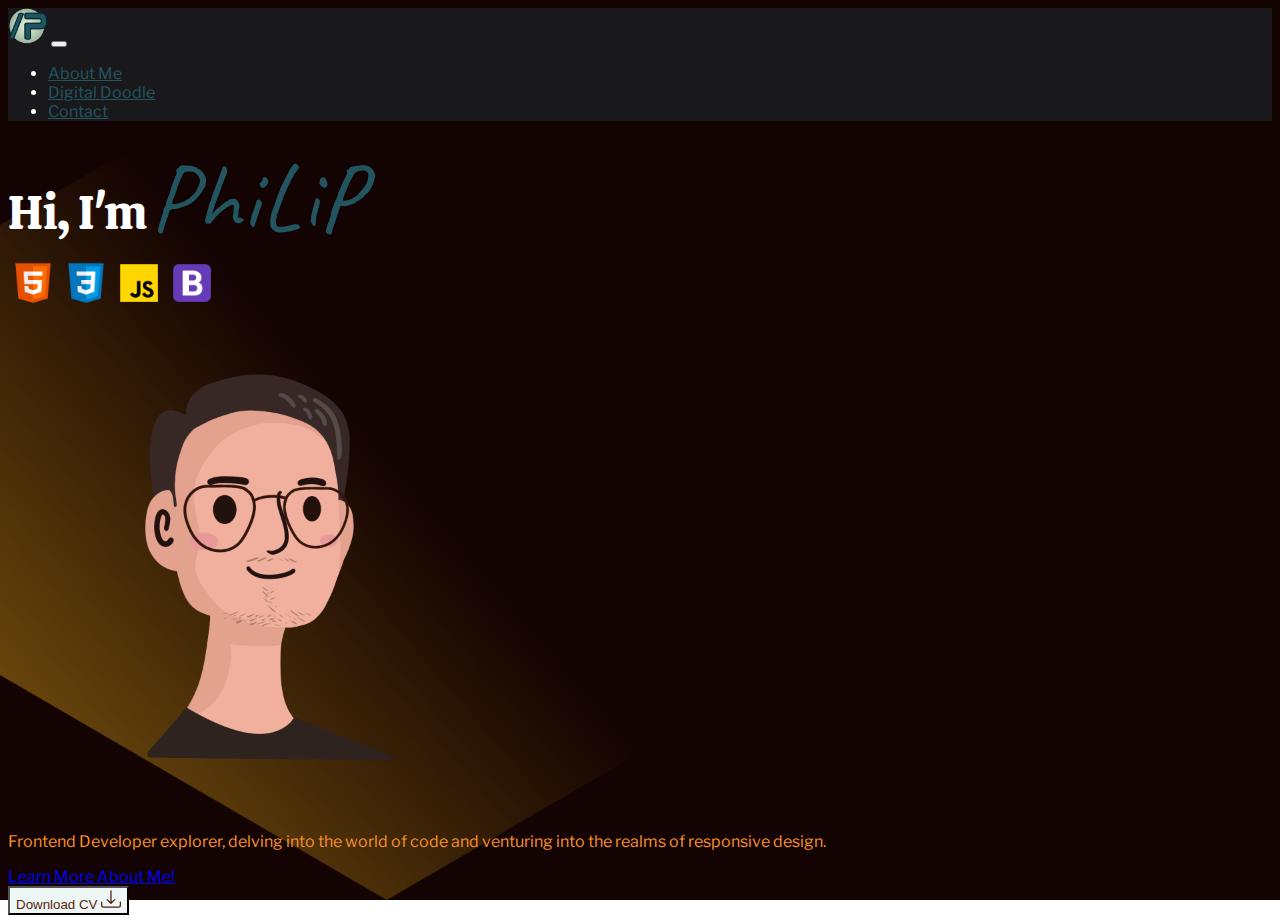
<file: index.html>
<!DOCTYPE html>
<html lang="en">
<head>
  <meta charset="UTF-8">
  <meta name="viewport" content="width=device-width, initial-scale=1.0">
  <title>My Portfolio</title>

  <link rel="shortcut icon" href=".//icons/icon.png" type="image/x-icon">
  
  <link href="https://cdn.jsdelivr.net/npm/bootstrap@5.3.0/dist/css/bootstrap.min.css" rel="stylesheet" integrity="sha384-9ndCyUaIbzAi2FUVXJi0CjmCapSmO7SnpJef0486qhLnuZ2cdeRhO02iuK6FUUVM" crossorigin="anonymous">

  <link rel="preconnect" href="https://fonts.googleapis.com">
  <link rel="preconnect" href="https://fonts.gstatic.com" crossorigin>
  <link href="https://fonts.googleapis.com/css2?family=Calistoga&family=Caveat:wght@400;500;600;700&family=Libre+Franklin:ital,wght@0,100;0,200;0,300;0,400;0,500;0,600;0,700;0,800;0,900;1,100;1,200;1,300;1,400;1,500;1,600;1,700;1,800;1,900&display=swap" rel="stylesheet">

  <link rel="stylesheet" href=".//css/style.css">

</head>
<body>

  <!-- #region Navbar -->

  <nav class="navbar navbar-expand-lg border-bottom c-bg-header" data-bs-theme="dark">
    <div class="container-fluid">
      <a class="navbar-brand ps-3" href="./index.html"><img src="./icons/icon.png" width="40px" alt=""></a>
      
      <button class="navbar-toggler" type="button" data-bs-toggle="collapse" data-bs-target="#navbarSupportedContent" aria-controls="navbarSupportedContent" aria-expanded="false" aria-label="Toggle navigation">
        <span class="navbar-toggler-icon"></span>
      </button>

      <div class="collapse navbar-collapse" id="navbarSupportedContent">
        
        <ul class="navbar-nav ms-auto mb-2 mb-lg-0 pe-3">
          
          <li class="nav-item">
            <a class="nav-link ealinks" href="./about.html">About Me</a>
          </li>
          
          <li class="nav-item">
            <a class="nav-link ealinks" href="./digitaldoodle.html">Digital Doodle</a>
          </li>         

          <li class="nav-item">
            <a class="nav-link ealinks" href="./contact.html">Contact</a>
          </li>  
      
        </ul>

      </div>

    </div>

  </nav>

  <!-- #endregion Navbar -->


  <!-- #region Body -->

  <!-- #region //Intro -->
  <div class="container py-5">
    <section class="row">    
      
      <div class="col-md-6 d-flex justify-content-md-start justify-content-center align-items-center">
        <span class="f-font-calistoga intro">Hi, I'm</span>
        <span class="introname f-font-caveat fw-bold c-text-secondary ps-3">PhiLiP</span>
      </div>
      
      <div class="col-md-6 skills d-flex justify-content-md-end justify-content-center align-items-center">
        <div>
          <img class="skillicon" src="./images/html.png" alt="HTML">
          <img class="skillicon" src="./images/css.png" alt="CSS">
          <img class="skillicon" src="./images/js.png" alt="Javascript">
          <img class="skillicon" src="./images/bootstrap.png" alt="Bootstrap">
        </div>
        
      </div>
      
    </section>
    
  </div>
  
  <!-- #endregion //Intro -->

  <!-- #region //Photo -->
  
  <section class="container">
    <div class="row">

      <div class="col-md-6">
        <img src="./images/selfie.png" alt="" class="img-fluid col" style="width: 500px;">
      </div>

      <div class="col-md-6 d-flex align-items-center py-5">
        <div class="row ">
          <div class="">
            <p class="c-text-primary fs-3">Frontend Developer explorer, delving into the world of code and venturing into the realms of responsive design.</p>
          </div>

          <div class="d-flex justify-content-center pb-5">
            <a type="button" class="btn btn-outline btn-lg" href="./about.html">Learn More About Me!</a>
          </div>
          
          <section>
            <div class="d-flex justify-content-center">
              <a href=".//files/CV.pdf" target="_blank">
                <button type="button" class="btn c-bg-white btn-white fs-5 c-text-accent rounded-5 px-4 py-2 f-font-body">Download CV <svg xmlns="http://www.w3.org/2000/svg" width="20" height="20" fill="currentColor" class="bi bi-download" viewBox="0 0 16 16">
                  <path d="M.5 9.9a.5.5 0 0 1 .5.5v2.5a1 1 0 0 0 1 1h12a1 1 0 0 0 1-1v-2.5a.5.5 0 0 1 1 0v2.5a2 2 0 0 1-2 2H2a2 2 0 0 1-2-2v-2.5a.5.5 0 0 1 .5-.5z"/>
                  <path d="M7.646 11.854a.5.5 0 0 0 .708 0l3-3a.5.5 0 0 0-.708-.708L8.5 10.293V1.5a.5.5 0 0 0-1 0v8.793L5.354 8.146a.5.5 0 1 0-.708.708l3 3z"/>
                </svg></button>
        </div>
          </div>
          
      </section>

      </div>

      
    </div>
  </section>

  <!-- #endregion //Photo -->

  <!-- #region //Download -->

  <div class="container">

  </div>

  <!-- #endregion //Download -->

  <!-- #endregion Body -->
  

  
    <script src="https://cdn.jsdelivr.net/npm/bootstrap@5.3.0/dist/js/bootstrap.bundle.min.js" integrity="sha384-geWF76RCwLtnZ8qwWowPQNguL3RmwHVBC9FhGdlKrxdiJJigb/j/68SIy3Te4Bkz" crossorigin="anonymous"></script>

</body>
</html>
</file>
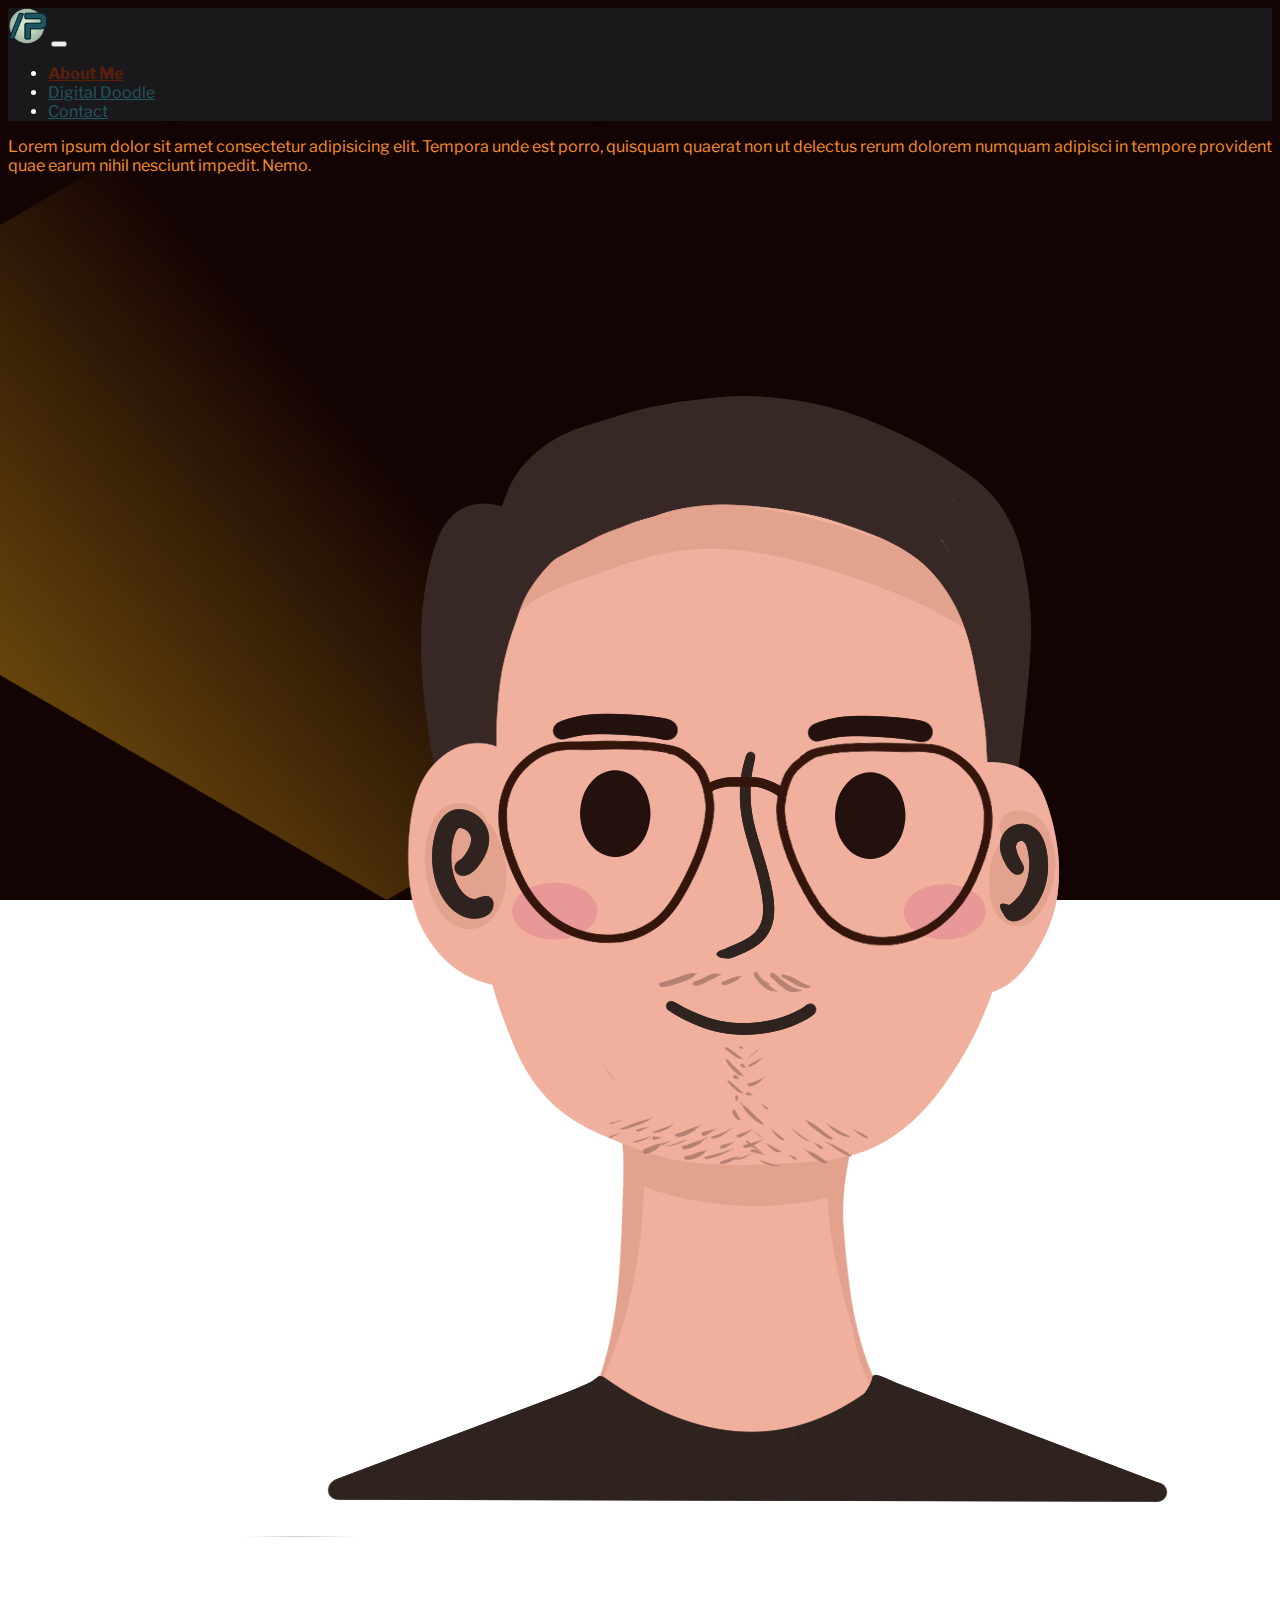
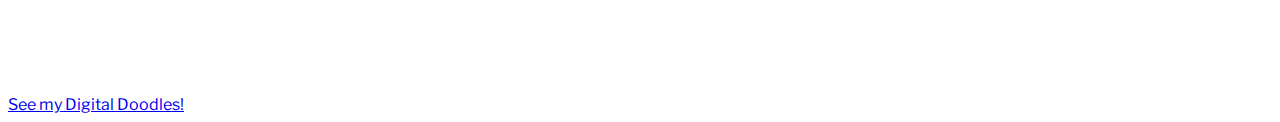
<file: about.html>
<!DOCTYPE html>
<html lang="en">
<head>
  <meta charset="UTF-8">
  <meta name="viewport" content="width=device-width, initial-scale=1.0">
  <title>About</title>

  <link rel="shortcut icon" href=".//icons/icon.png" type="image/x-icon">
  
  <link href="https://cdn.jsdelivr.net/npm/bootstrap@5.3.0/dist/css/bootstrap.min.css" rel="stylesheet" integrity="sha384-9ndCyUaIbzAi2FUVXJi0CjmCapSmO7SnpJef0486qhLnuZ2cdeRhO02iuK6FUUVM" crossorigin="anonymous">

  <link rel="preconnect" href="https://fonts.googleapis.com">
  <link rel="preconnect" href="https://fonts.gstatic.com" crossorigin>
  <link href="https://fonts.googleapis.com/css2?family=Calistoga&family=Caveat:wght@400;500;600;700&family=Libre+Franklin:ital,wght@0,100;0,200;0,300;0,400;0,500;0,600;0,700;0,800;0,900;1,100;1,200;1,300;1,400;1,500;1,600;1,700;1,800;1,900&display=swap" rel="stylesheet">

  <link rel="stylesheet" href=".//css/style.css">

</head>
<body>

  <!-- #region Navbar -->

  <nav class="navbar navbar-expand-lg border-bottom c-bg-header" data-bs-theme="dark">
    <div class="container-fluid">
      <a class="navbar-brand ps-3" href="./index.html"><img src="./icons/icon.png" width="40px" alt=""></a>
      
      <button class="navbar-toggler" type="button" data-bs-toggle="collapse" data-bs-target="#navbarSupportedContent" aria-controls="navbarSupportedContent" aria-expanded="false" aria-label="Toggle navigation">
        <span class="navbar-toggler-icon"></span>
      </button>

      <div class="collapse navbar-collapse" id="navbarSupportedContent">
        
        <ul class="navbar-nav ms-auto mb-2 mb-lg-0 pe-3">
          
          <li class="nav-item">
            <a class="nav-link ealinks active" aria-current="page" href="./about.html">About Me</a>
          </li>
          
          <li class="nav-item">
            <a class="nav-link ealinks" href="./digitaldoodle.html">Digital Doodle</a>
          </li>         

          <li class="nav-item">
            <a class="nav-link ealinks" href="./contact.html">Contact</a>
          </li>  
      
        </ul>

      </div>

    </div>

  </nav>

  <!-- #endregion Navbar -->


  <!-- #region Body -->

  <!-- #region //Intro -->
  <section class="container mt-5">
    <div class="row">
      <div class="col-lg-6 order-lg-2 d-flex align-items-center c-text-primary fs-5">
        <p>Lorem ipsum dolor sit amet consectetur adipisicing elit. Tempora unde est porro, quisquam quaerat non ut delectus rerum dolorem numquam adipisci in tempore provident quae earum nihil nesciunt impedit. Nemo.</p>
      </div>
      <div class="col-lg-6 order-lg-1">
        <img src="./images/selfie_front.png" alt="" class="img-fluid">
      </div>
    </div>
    
    </div>

    <div class="d-flex justify-content-center pb-5">
      <a type="button" class="btn btn-outline btn-lg" href="./digitaldoodle.html">See my Digital Doodles!</a>
    </div>
  </section>
  


  <!-- #endregion //Intro -->


  <!-- #endregion Body -->
  

  
    <script src="https://cdn.jsdelivr.net/npm/bootstrap@5.3.0/dist/js/bootstrap.bundle.min.js" integrity="sha384-geWF76RCwLtnZ8qwWowPQNguL3RmwHVBC9FhGdlKrxdiJJigb/j/68SIy3Te4Bkz" crossorigin="anonymous"></script>

</body>
</html>
</file>
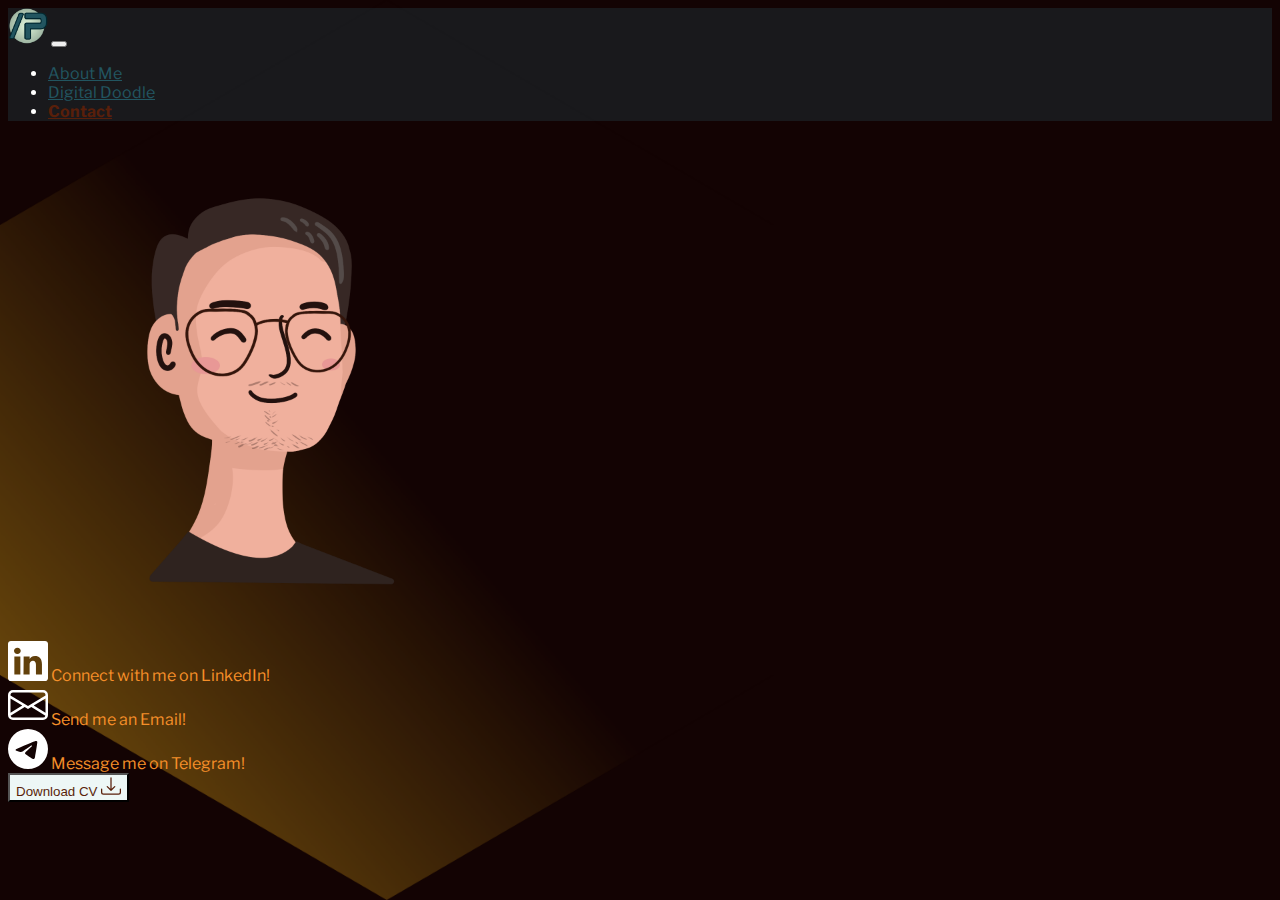
<file: contact.html>
<!DOCTYPE html>
<html lang="en">
<head>
  <meta charset="UTF-8">
  <meta name="viewport" content="width=device-width, initial-scale=1.0">
  <title>Contact Me</title>

  <link rel="shortcut icon" href=".//icons/icon.png" type="image/x-icon">
  
  <link href="https://cdn.jsdelivr.net/npm/bootstrap@5.3.0/dist/css/bootstrap.min.css" rel="stylesheet" integrity="sha384-9ndCyUaIbzAi2FUVXJi0CjmCapSmO7SnpJef0486qhLnuZ2cdeRhO02iuK6FUUVM" crossorigin="anonymous">

  <link rel="preconnect" href="https://fonts.googleapis.com">
  <link rel="preconnect" href="https://fonts.gstatic.com" crossorigin>
  <link href="https://fonts.googleapis.com/css2?family=Calistoga&family=Caveat:wght@400;500;600;700&family=Libre+Franklin:ital,wght@0,100;0,200;0,300;0,400;0,500;0,600;0,700;0,800;0,900;1,100;1,200;1,300;1,400;1,500;1,600;1,700;1,800;1,900&display=swap" rel="stylesheet">

  <link rel="stylesheet" href=".//css/style.css">

</head>
<body>

  <!-- #region Navbar -->

  <nav class="navbar navbar-expand-lg border-bottom c-bg-header" data-bs-theme="dark">
    <div class="container-fluid">
      <a class="navbar-brand ps-3" href="./index.html"><img src="./icons/icon.png" width="40px" alt=""></a>
      
      <button class="navbar-toggler" type="button" data-bs-toggle="collapse" data-bs-target="#navbarSupportedContent" aria-controls="navbarSupportedContent" aria-expanded="false" aria-label="Toggle navigation">
        <span class="navbar-toggler-icon"></span>
      </button>

      <div class="collapse navbar-collapse" id="navbarSupportedContent">
        
        <ul class="navbar-nav ms-auto mb-2 mb-lg-0 pe-3">
          
          <li class="nav-item">
            <a class="nav-link ealinks" href="./about.html">About Me</a>
          </li>
          
          <li class="nav-item">
            <a class="nav-link ealinks" href="./digitaldoodle.html">Digital Doodle</a>
          </li>         

          <li class="nav-item">
            <a class="nav-link ealinks active"  aria-current="page" href="./contact.html">Contact</a>
          </li>  
      
        </ul>

      </div>

    </div>

  </nav>

  <!-- #endregion Navbar -->


  <!-- #region Body -->

  <div class="container">

    <section class="row">

      <div class="col-lg-6 order-lg-last d-flex justify-content-center">
        <img src="./images/selfie_blink.png" alt="" class="img-fluid" style="width: 500px;">
      </div>

      <div class="col-lg-6 d-flex align-items-center justify-content-center">


        
        <div class="links d-flex flex-column">
          
          <div class="py-3">
            <svg xmlns="http://www.w3.org/2000/svg" width="40" height="40" fill="currentColor" class="bi bi-linkedin" viewBox="0 0 16 16">
              <path d="M0 1.146C0 .513.526 0 1.175 0h13.65C15.474 0 16 .513 16 1.146v13.708c0 .633-.526 1.146-1.175 1.146H1.175C.526 16 0 15.487 0 14.854V1.146zm4.943 12.248V6.169H2.542v7.225h2.401zm-1.2-8.212c.837 0 1.358-.554 1.358-1.248-.015-.709-.52-1.248-1.342-1.248-.822 0-1.359.54-1.359 1.248 0 .694.521 1.248 1.327 1.248h.016zm4.908 8.212V9.359c0-.216.016-.432.08-.586.173-.431.568-.878 1.232-.878.869 0 1.216.662 1.216 1.634v3.865h2.401V9.25c0-2.22-1.184-3.252-2.764-3.252-1.274 0-1.845.7-2.165 1.193v.025h-.016a5.54 5.54 0 0 1 .016-.025V6.169h-2.4c.03.678 0 7.225 0 7.225h2.4z"/>
            </svg>
            <a href="https://www.linkedin.com/in/philmopo/" class="contactlinks ps-3"> Connect with me on LinkedIn!</a>
          </div>
         
          
            <div class="py-3">
              <svg xmlns="http://www.w3.org/2000/svg" width="40" height="40" fill="currentColor" class="bi bi-envelope" viewBox="0 0 16 16">
                <path d="M0 4a2 2 0 0 1 2-2h12a2 2 0 0 1 2 2v8a2 2 0 0 1-2 2H2a2 2 0 0 1-2-2V4Zm2-1a1 1 0 0 0-1 1v.217l7 4.2 7-4.2V4a1 1 0 0 0-1-1H2Zm13 2.383-4.708 2.825L15 11.105V5.383Zm-.034 6.876-5.64-3.471L8 9.583l-1.326-.795-5.64 3.47A1 1 0 0 0 2 13h12a1 1 0 0 0 .966-.741ZM1 11.105l4.708-2.897L1 5.383v5.722Z"/>
              </svg>
              <a href="mailto:p.mo.posadas@outlook.com" class="contactlinks ps-3">Send me an Email!</a>
            </div>

          
            <div class="py-3">
              <svg xmlns="http://www.w3.org/2000/svg" width="40" height="40" fill="currentColor" class="bi bi-telegram" viewBox="0 0 16 16">
                <path d="M16 8A8 8 0 1 1 0 8a8 8 0 0 1 16 0zM8.287 5.906c-.778.324-2.334.994-4.666 2.01-.378.15-.577.298-.595.442-.03.243.275.339.69.47l.175.055c.408.133.958.288 1.243.294.26.006.549-.1.868-.32 2.179-1.471 3.304-2.214 3.374-2.23.05-.012.12-.026.166.016.047.041.042.12.037.141-.03.129-1.227 1.241-1.846 1.817-.193.18-.33.307-.358.336a8.154 8.154 0 0 1-.188.186c-.38.366-.664.64.015 1.088.327.216.589.393.85.571.284.194.568.387.936.629.093.06.183.125.27.187.331.236.63.448.997.414.214-.02.435-.22.547-.82.265-1.417.786-4.486.906-5.751a1.426 1.426 0 0 0-.013-.315.337.337 0 0 0-.114-.217.526.526 0 0 0-.31-.093c-.3.005-.763.166-2.984 1.09z"/>
              </svg>
              <a href="https://t.me/phl_mo" class="contactlinks ps-3">Message me on Telegram!</a>
            </div>

        </div>

      </div>
      



    </section>
  </div>




  <!-- #endregion Body -->
  

    <!-- #region //Download -->

    <div class="container">
      <section class="row">
          <div class="d-flex justify-content-center py-3">
            <a href=".//files/CV.pdf" target="_blank">
              <button type="button" class="btn c-bg-white btn-white fs-5 c-text-accent rounded-5 px-4 py-3 f-font-body">Download CV <svg xmlns="http://www.w3.org/2000/svg" width="20" height="20" fill="currentColor" class="bi bi-download" viewBox="0 0 16 16">
                <path d="M.5 9.9a.5.5 0 0 1 .5.5v2.5a1 1 0 0 0 1 1h12a1 1 0 0 0 1-1v-2.5a.5.5 0 0 1 1 0v2.5a2 2 0 0 1-2 2H2a2 2 0 0 1-2-2v-2.5a.5.5 0 0 1 .5-.5z"/>
                <path d="M7.646 11.854a.5.5 0 0 0 .708 0l3-3a.5.5 0 0 0-.708-.708L8.5 10.293V1.5a.5.5 0 0 0-1 0v8.793L5.354 8.146a.5.5 0 1 0-.708.708l3 3z"/>
              </svg></button>
          </div>
          </a>
      </section>
    </div>
  
    <!-- #endregion //Download -->
  
    <script src="https://cdn.jsdelivr.net/npm/bootstrap@5.3.0/dist/js/bootstrap.bundle.min.js" integrity="sha384-geWF76RCwLtnZ8qwWowPQNguL3RmwHVBC9FhGdlKrxdiJJigb/j/68SIy3Te4Bkz" crossorigin="anonymous"></script>

</body>
</html>
</file>
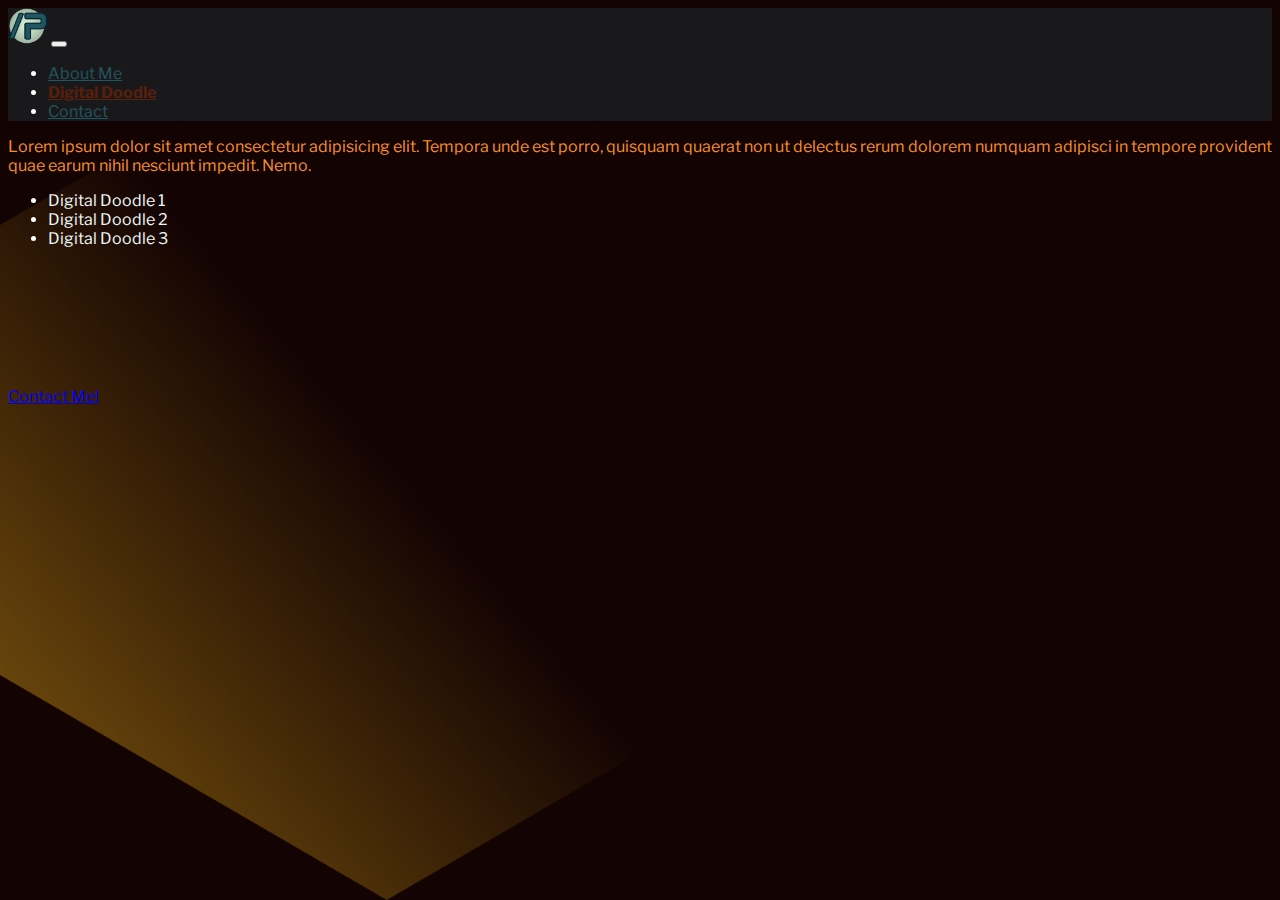
<file: digitaldoodle.html>
<!DOCTYPE html>
<html lang="en">
<head>
  <meta charset="UTF-8">
  <meta name="viewport" content="width=device-width, initial-scale=1.0">
  <title>Digital Doodle</title>

  <link rel="shortcut icon" href=".//icons/icon.png" type="image/x-icon">
  
  <link href="https://cdn.jsdelivr.net/npm/bootstrap@5.3.0/dist/css/bootstrap.min.css" rel="stylesheet" integrity="sha384-9ndCyUaIbzAi2FUVXJi0CjmCapSmO7SnpJef0486qhLnuZ2cdeRhO02iuK6FUUVM" crossorigin="anonymous">

  <link rel="preconnect" href="https://fonts.googleapis.com">
  <link rel="preconnect" href="https://fonts.gstatic.com" crossorigin>
  <link href="https://fonts.googleapis.com/css2?family=Calistoga&family=Caveat:wght@400;500;600;700&family=Libre+Franklin:ital,wght@0,100;0,200;0,300;0,400;0,500;0,600;0,700;0,800;0,900;1,100;1,200;1,300;1,400;1,500;1,600;1,700;1,800;1,900&display=swap" rel="stylesheet">

  <link rel="stylesheet" href=".//css/style.css">

</head>
<body>

  <!-- #region Navbar -->

  <nav class="navbar navbar-expand-lg border-bottom c-bg-header" data-bs-theme="dark">
    <div class="container-fluid">
      <a class="navbar-brand ps-3" href="./index.html"><img src="./icons/icon.png" width="40px" alt=""></a>
      
      <button class="navbar-toggler" type="button" data-bs-toggle="collapse" data-bs-target="#navbarSupportedContent" aria-controls="navbarSupportedContent" aria-expanded="false" aria-label="Toggle navigation">
        <span class="navbar-toggler-icon"></span>
      </button>

      <div class="collapse navbar-collapse" id="navbarSupportedContent">
        
        <ul class="navbar-nav ms-auto mb-2 mb-lg-0 pe-3">
          
          <li class="nav-item">
            <a class="nav-link ealinks" href="./about.html">About Me</a>
          </li>
          
          <li class="nav-item">
            <a class="nav-link ealinks active" aria-current="page" href="./digitaldoodle.html">Digital Doodle</a>
          </li>         

          <li class="nav-item">
            <a class="nav-link ealinks" href="./contact.html">Contact</a>
          </li>  
      
        </ul>

      </div>

    </div>

  </nav>

  <!-- #endregion Navbar -->


  <!-- #region Body -->

  <!-- #region //Intro -->
  <section class="container pt-5">
    <div class="box d-flex flex-column">
      <div class="row mt-auto">
        <div class="col-md-8 col-12 d-flex align-items-center c-text-primary fs-5">
          <p>Lorem ipsum dolor sit amet consectetur adipisicing elit. Tempora unde est porro, quisquam quaerat non ut delectus rerum dolorem numquam adipisci in tempore provident quae earum nihil nesciunt impedit. Nemo.</p>
        </div>
        <div class="col-md-4">
          <section>
            <ul>
                <li><a href="" class="digidoodle">Digital Doodle 1</a></li>
                <li><a href="" class="digidoodle">Digital Doodle 2</a></li>
                <li><a href="" class="digidoodle">Digital Doodle 3</a></li>
            </ul>
          </section>
        </div>
      </div>
      
      </div>
    </div>
  </section>
  
  <section class="container">
    <div class="box d-flex flex-column">
      <div class="d-flex justify-content-center mt-auto">
        <a type="button" class="btn btn-outline btn-lg" href="./contact.html">Contact Me!</a>
      </div>
    </div>
  </section>


  <!-- #endregion //Intro -->


  <!-- #endregion Body -->
  

  
    <script src="https://cdn.jsdelivr.net/npm/bootstrap@5.3.0/dist/js/bootstrap.bundle.min.js" integrity="sha384-geWF76RCwLtnZ8qwWowPQNguL3RmwHVBC9FhGdlKrxdiJJigb/j/68SIy3Te4Bkz" crossorigin="anonymous"></script>

</body>
</html>
</file>
<file: css/style.css>
:root {
  --black: #130303;
  --white: #EDF7F6;
  --primary: #F58F29;
  --primary-opacity: hwb(30 16% 24%);
  --secondary: #225560;
  --accent: #591F0A;
  --accent-hover: hwb(16 4% 45%);
  --header: rgba(51, 115, 128, 0.2);
  --ff-calistoga: 'Calistoga', cursive;
  --ff-librefranklin: 'Libre Franklin', sans-serif;
  --ff--caveat: 'Caveat', cursive;

  /* #region Bootstrap Overrides */
  --bs-blue: #0d6efd;
  --bs-indigo: #6610f2;
  --bs-purple: #6f42c1;
  --bs-pink: #d63384;
  --bs-red: #dc3545;
  --bs-orange: #fd7e14;
  --bs-yellow: #ffc107;
  --bs-green: #198754;
  --bs-teal: #20c997;
  --bs-cyan: #0dcaf0;
  --bs-black: #000;
  --bs-white: #fff;
  --bs-gray: #6c757d;
  --bs-gray-dark: #343a40;
  --bs-gray-100: #f8f9fa;
  --bs-gray-200: #e9ecef;
  --bs-gray-300: #dee2e6;
  --bs-gray-400: #ced4da;
  --bs-gray-500: #adb5bd;
  --bs-gray-600: #6c757d;
  --bs-gray-700: #495057;
  --bs-gray-800: #343a40;
  --bs-gray-900: #212529;
  --bs-primary: #0d6efd;
  --bs-secondary: #6c757d;
  --bs-success: #198754;
  --bs-info: #0dcaf0;
  --bs-warning: #ffc107;
  --bs-danger: #dc3545;
  --bs-light: #f8f9fa;
  --bs-dark: #212529;
  --bs-primary-rgb: 13, 110, 253;
  --bs-secondary-rgb: 108, 117, 125;
  --bs-success-rgb: 25, 135, 84;
  --bs-info-rgb: 13, 202, 240;
  --bs-warning-rgb: 255, 193, 7;
  --bs-danger-rgb: 220, 53, 69;
  --bs-light-rgb: 248, 249, 250;
  --bs-dark-rgb: 33, 37, 41;
  --bs-white-rgb: 255, 255, 255;
  --bs-black-rgb: 0, 0, 0;
  --bs-body-color-rgb: 33, 37, 41;
  --bs-body-bg-rgb: 255, 255, 255;
  --bs-font-sans-serif: system-ui, -apple-system, "Segoe UI", Roboto, "Helvetica Neue", "Noto Sans", "Liberation Sans", Arial, sans-serif, "Apple Color Emoji", "Segoe UI Emoji", "Segoe UI Symbol", "Noto Color Emoji";
  --bs-font-monospace: SFMono-Regular, Menlo, Monaco, Consolas, "Liberation Mono", "Courier New", monospace;
  --bs-gradient: linear-gradient(180deg, rgba(255, 255, 255, 0.15), rgba(255, 255, 255, 0));
  --bs-body-font-family: var(--bs-font-sans-serif);
  --bs-body-font-size: 1rem;
  --bs-body-font-weight: 400;
  --bs-body-line-height: 1.5;
  --bs-body-color: #212529;
  --bs-body-bg: #fff;
  --bs-border-width: 1px;
  --bs-border-style: solid;
  --bs-border-color: #dee2e6;
  --bs-border-color-translucent: rgba(0, 0, 0, 0.175);
  --bs-border-radius: 0.375rem;
  --bs-border-radius-sm: 0.25rem;
  --bs-border-radius-lg: 0.5rem;
  --bs-border-radius-xl: 1rem;
  --bs-border-radius-2xl: 2rem;
  --bs-border-radius-pill: 50rem;
  --bs-link-color: #74D3AE;
  --bs-link-hover-color: hsl(157, 52%, 44%);
  --bs-code-color: #d63384;
  --bs-highlight-bg: #fff3cd;
  /* #endregion Bootstrap Overrides */
}

.c-bg-black {background-color: var(--black);}
.c-bg-white {background-color: var(--white);}
.c-bg-primary {background-color: var(--primary);}
.c-bg-primary-opacity {background-color: var(--primary-opacity);}
.c-bg-secondary {background-color: var(--secondary);}
.c-bg-accent {background-color: var(--accent);}
.c-bg-accent-hover {background-color: var(--accent-hover);}
.c-bg-header {background-color: var(--header);}

.c-text-black {color: var(--black);}
.c-text-white {color: var(--white);}
.c-text-primary {color: var(--primary);}
.c-text-secondary {color: var(--secondary);}
.c-text-accent {color: var(--accent);}
.c-text-accent-hover {color: var(--accent-hover);}

.f-font-calistoga {font-family: var(--ff-calistoga);}
.f-font-librefranklin {font-family: var(--ff-librefranklin);}
.f-font-caveat {font-family: var(--ff--caveat);}

.btn-outline {
  --bs-btn-color: var(--white);
  --bs-btn-bg: rgb(89, 31, 10, 0.3);
  --bs-btn-border-color: var(--accent);
  --bs-btn-hover-color: var(--primary);
  --bs-btn-hover-bg: var(--accent );
  --bs-btn-hover-border-color: var(--secondary);
  --bs-btn-focus-shadow-rgb: 25, 135, 84;
  --bs-btn-active-color: #fff;
  --bs-btn-active-bg: #198754;
  --bs-btn-active-border-color: #198754;
  --bs-btn-active-shadow: inset 0 3px 5px rgba(0, 0, 0, 0.125);
  --bs-btn-disabled-color: #198754;
  --bs-btn-disabled-bg: transparent;
  --bs-btn-disabled-border-color: #198754;
  --bs-gradient: none;
}

body {
  background-image: url(/images/background.png);
  background-size: cover;
  background-repeat: no-repeat;
  background-attachment: fixed;
  color: var(--bs-white);
  font-family: 'Libre Franklin', sans-serif;
}

.ealinks {
  color: var(--secondary);
}

.ealinks:hover {
  color: var(--primary);
}

.navbar-nav .nav-item .nav-link.active {
  color: var(--accent); /* Replace with the color you want for the active link */
  font-weight: bold;
}

.navbar-nav .nav-item .nav-link.active:hover {
  color: var(--accent-hover); /* Replace with the color you want for the active link */
  font-weight: bold;
}

.box {
  height: 250px;
  width: 100%;
}

.intro {
  font-size: 3rem;
}

.introname {
  font-size: 6rem;
}

.skillicon {
  width: 50px;
}


/* Button Hover - Download CV */
.btn-white:hover {
  background-color: var(--accent-hover);
  color: var(--white);
}

.digidoodle {
  text-decoration: none;
  color: var(--white);
}

.contactlinks {
  text-decoration: none;
  color: var(--primary);
}
</file>
